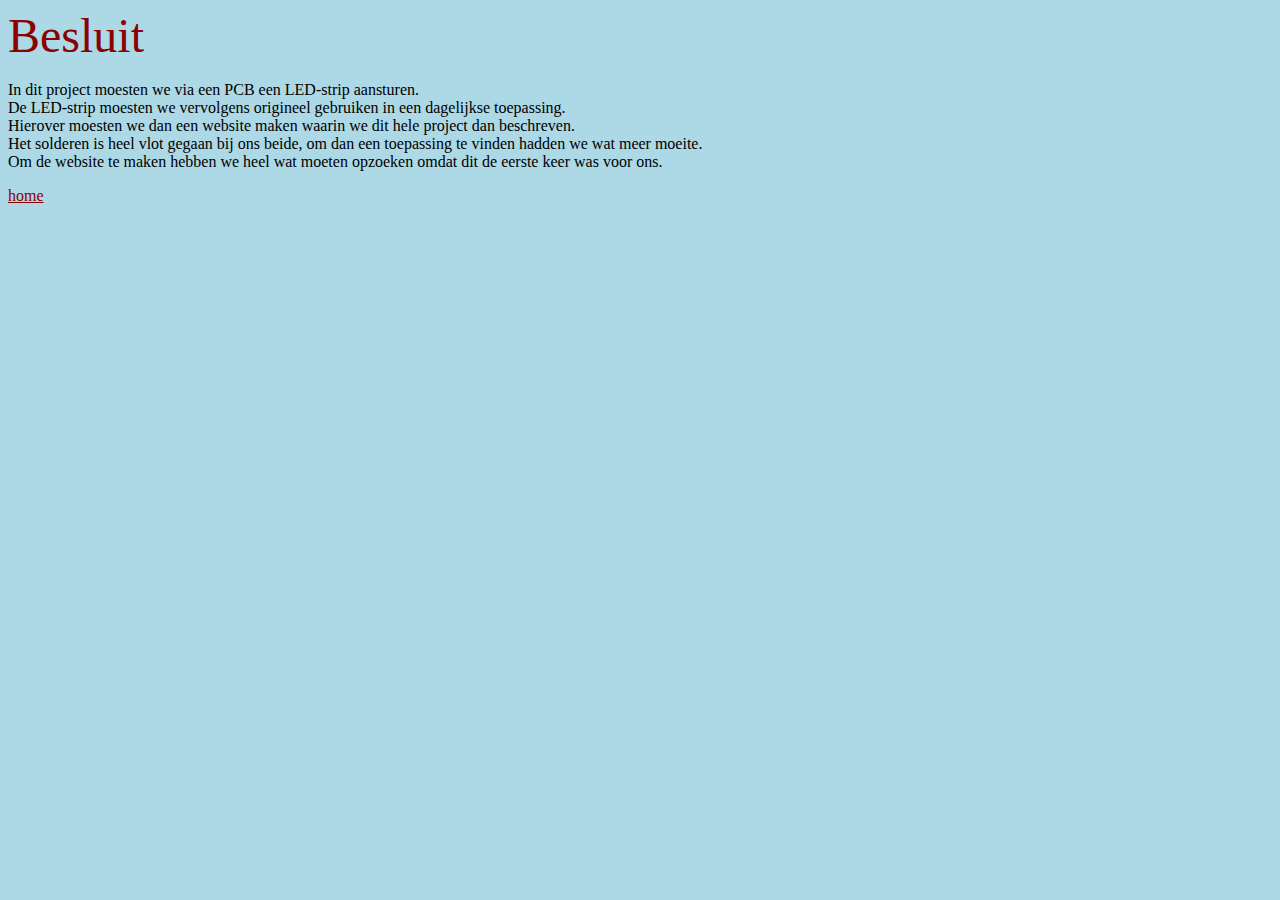
<file: besluit.html>
<!DOCTYPE html>
<html>
<title>besluit</title>	
<head>
<link rel="stylesheet" type="text/css" href="stijl.css">

</head>
<body>

<onderdeel>Besluit</onderdeel> <br><br>

<t>In dit project moesten we via een PCB een LED-strip aansturen.<br> De LED-strip moesten we vervolgens origineel gebruiken in een dagelijkse toepassing.<br> Hierover moesten we dan een website maken waarin we dit hele project dan beschreven.<br>
Het solderen is heel vlot gegaan bij ons beide, om dan een toepassing te vinden hadden we wat meer moeite.<br> Om de website te maken hebben we heel wat moeten opzoeken omdat dit de eerste keer was voor ons.<br>
</t>

<p><li><a href="index.html">home</a></p></li>
</body>
</html>
</file>
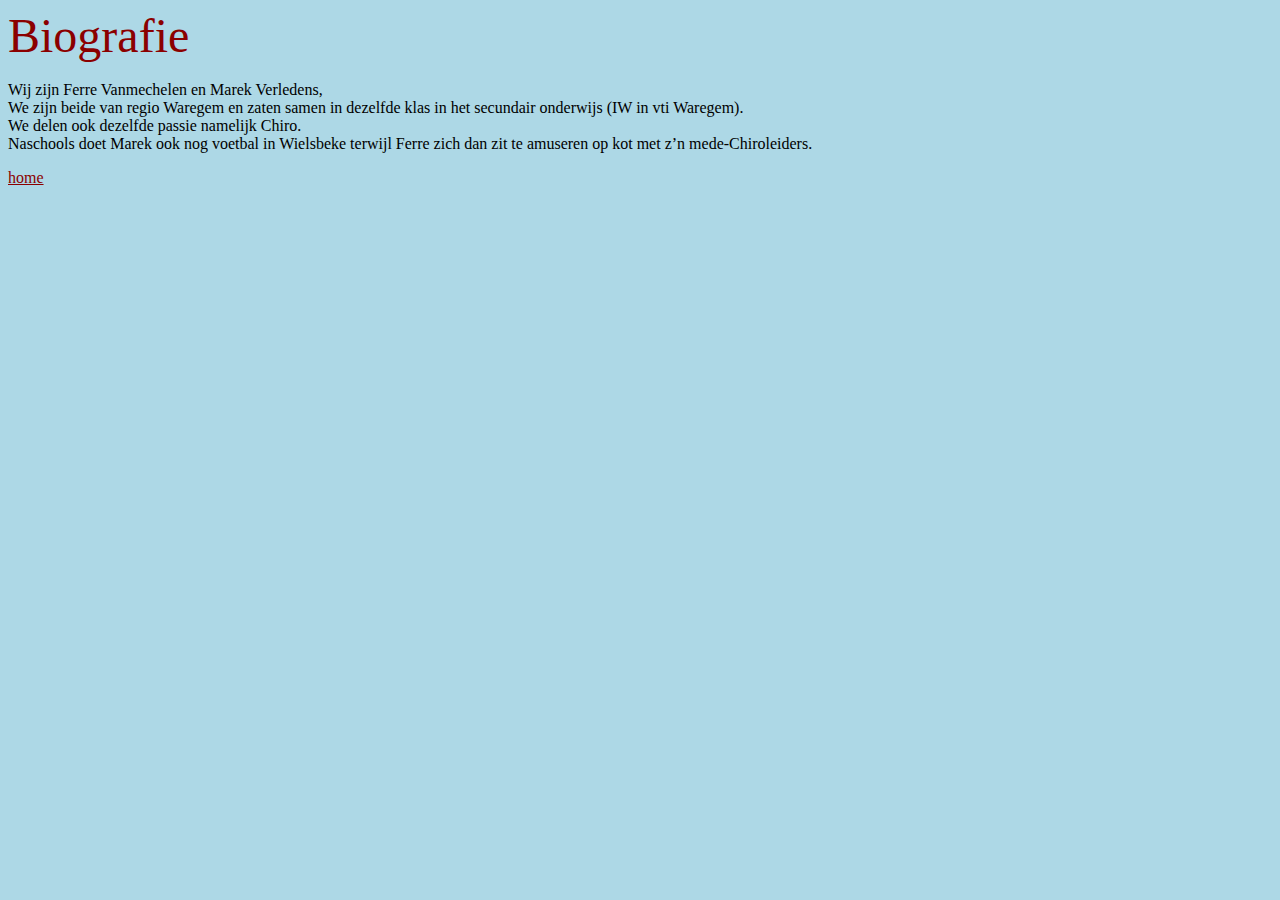
<file: biografie.html>
<!DOCTYPE html>
<html>
<title>Biografie</title>	
<head>
<link rel="stylesheet" type="text/css" href="stijl.css">
	
</head>
<body>

<onderdeel>Biografie</onderdeel>
<br>
<br>
<t>Wij zijn Ferre Vanmechelen en Marek Verledens,<br>
We zijn beide van regio Waregem en zaten samen in dezelfde klas in het secundair onderwijs (IW in vti Waregem).<br>
We delen ook dezelfde passie namelijk Chiro.<br>
Naschools doet Marek ook nog voetbal in Wielsbeke terwijl Ferre zich dan zit te amuseren op kot met z’n mede-Chiroleiders. <br>
</t>

<p><li><a href="index.html">home</a></p></li>
</body>
</html>
</file>
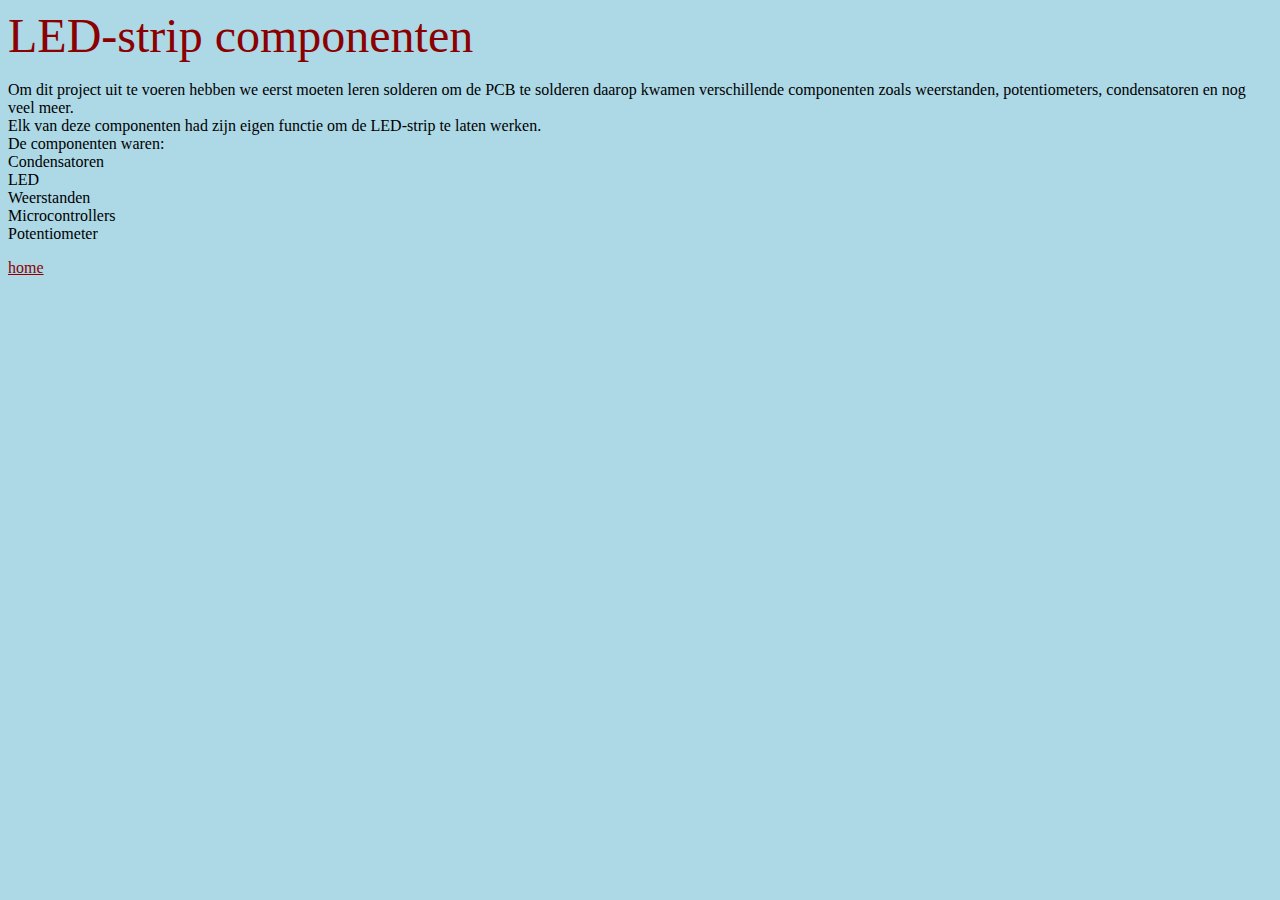
<file: les1.html>
<!DOCTYPE html>
<html>
<title>les 1</title>	
<head>
<link rel="stylesheet" type="text/css" href="stijl.css">

</head>
<body>

<onderdeel>LED-strip componenten</onderdeel> <br><br>

<t>Om dit project uit te voeren hebben we eerst moeten leren solderen om de PCB te solderen daarop kwamen verschillende componenten zoals weerstanden, potentiometers, condensatoren en nog veel meer. <br>
	Elk van deze componenten had zijn eigen functie om de LED-strip te laten werken.<br>
De componenten waren:<br>
Condensatoren<br>
LED<br>
Weerstanden<br>
Microcontrollers<br>
Potentiometer<br>
</t>

<p><li><a href="index.html">home</a></p></li>
</body>
</html>
</file>
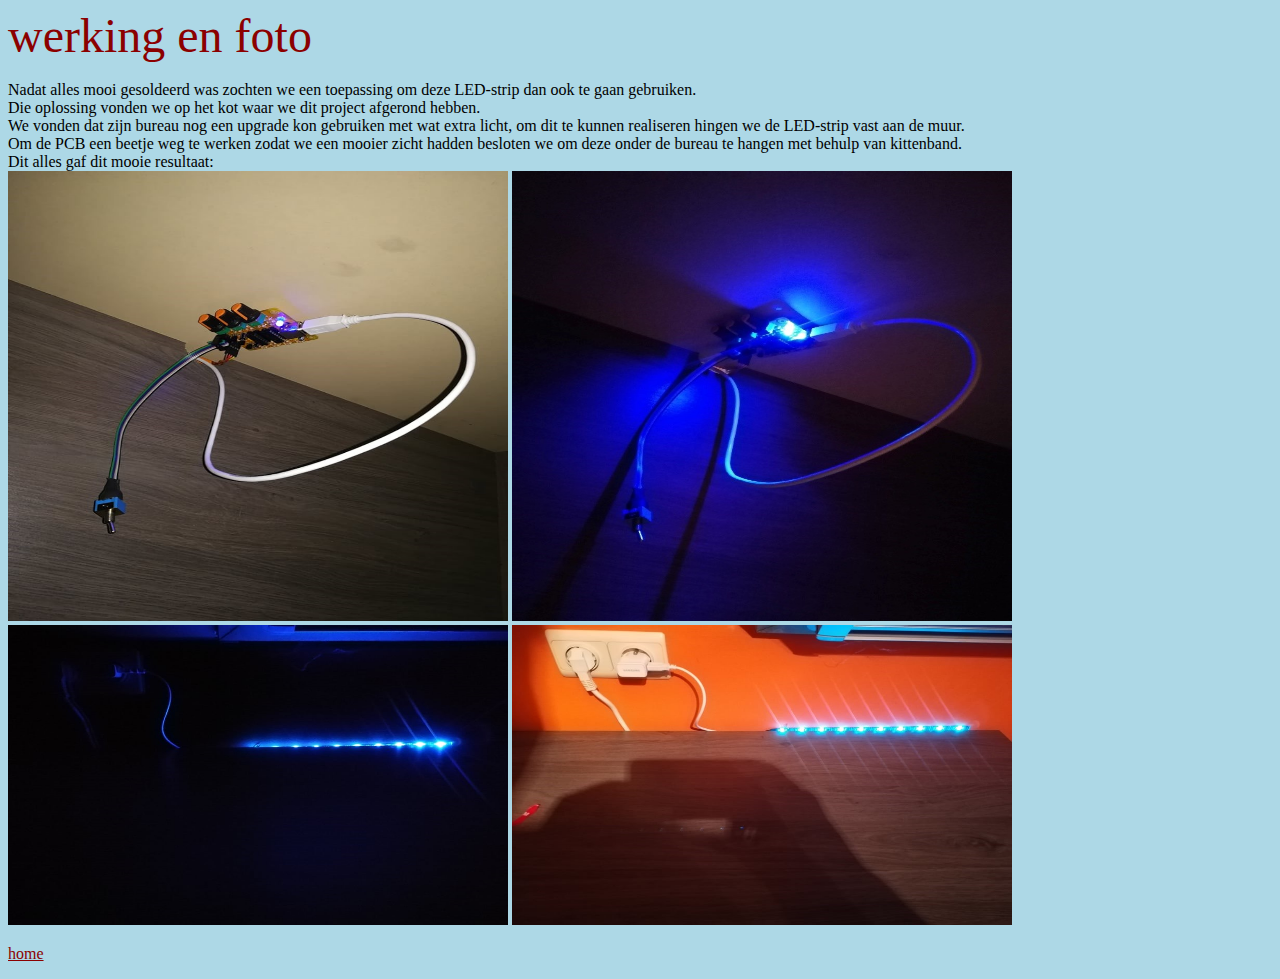
<file: les2.html>
<!DOCTYPE html>
<html>
<title>les 2</title>	
<head>
<link rel="stylesheet" type="text/css" href="stijl.css">

</head>
<body>

<onderdeel>werking en foto</onderdeel> <br><br>

<t>Nadat alles mooi gesoldeerd was zochten we een toepassing om deze LED-strip dan ook te gaan gebruiken.<br> Die oplossing vonden we op het kot waar we dit project afgerond hebben. <br>We vonden dat zijn bureau nog een upgrade kon gebruiken met wat extra licht, om dit te kunnen realiseren hingen we de LED-strip vast aan de muur. <br>Om de PCB een beetje weg te werken zodat we een mooier zicht hadden besloten we om deze onder de bureau te hangen met behulp van kittenband.<br>
Dit alles gaf dit mooie resultaat:<br>
</t>
<img src="1.jpg" style="width:500px;height:450px";>
<img src="2.jpg" style="width:500px;height:450px";>
<img src="3.jpg" style="width:500px;height:300px";>
<img src="4.jpg" style="width:500px;height:300px";>
<p><li><a href="index.html">home</a></p></li>
</body>
</html>
</file>
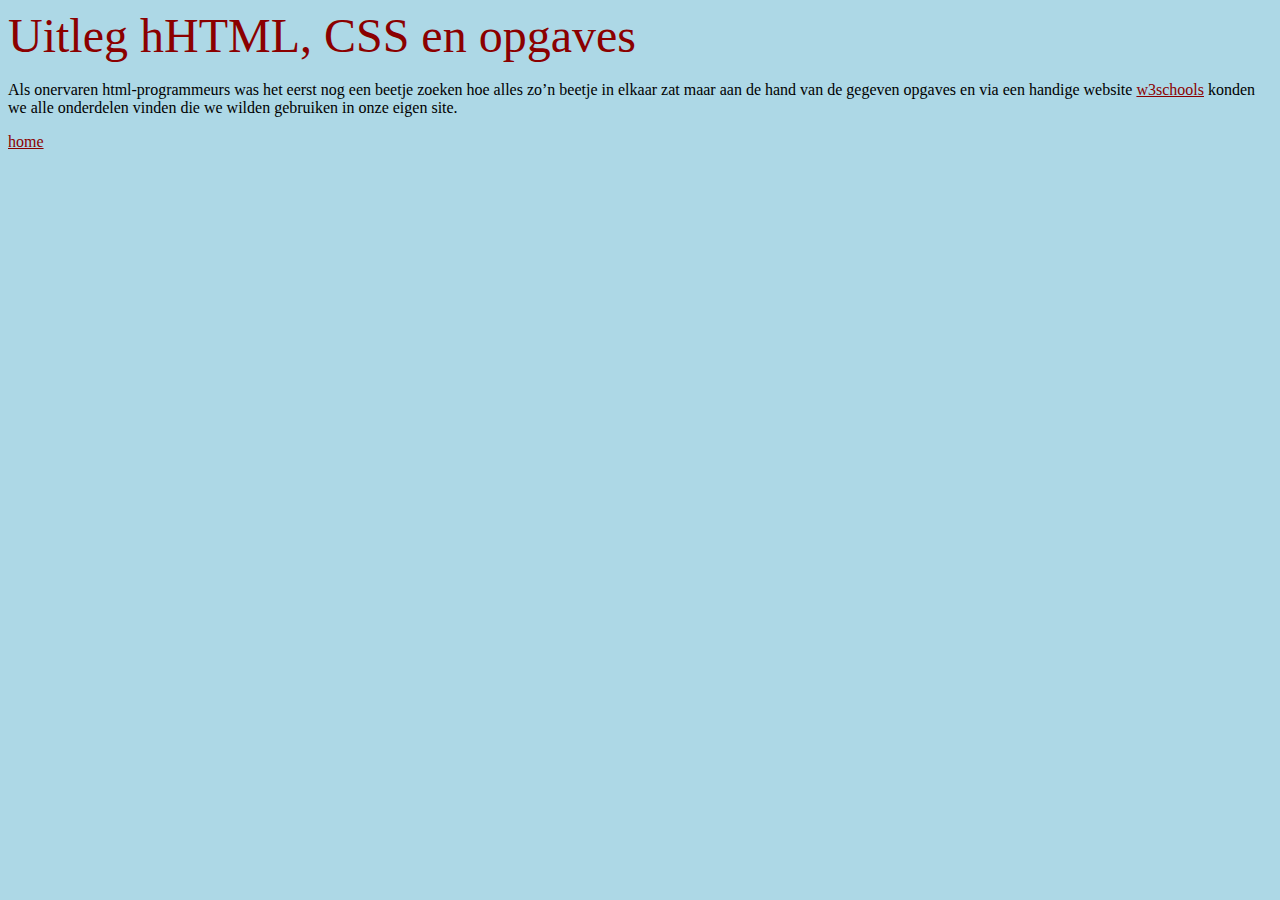
<file: les3.html>
<!DOCTYPE html>
<html>
<title>les 3</title>	
<head>
<link rel="stylesheet" type="text/css" href="stijl.css">

</head>
<body>

<onderdeel>Uitleg hHTML, CSS en opgaves</onderdeel> <br><br>

<t>	Als onervaren html-programmeurs was het eerst nog een beetje zoeken hoe alles zo’n beetje in elkaar zat maar aan de hand van de gegeven opgaves en via een handige website <a href="https://www.w3schools.com/html/default.asp">w3schools</a> konden we alle onderdelen vinden die we wilden gebruiken in onze eigen site.</t>

<p><li><a href="index.html">home</a></p></li>
</body>
</html>
</file>
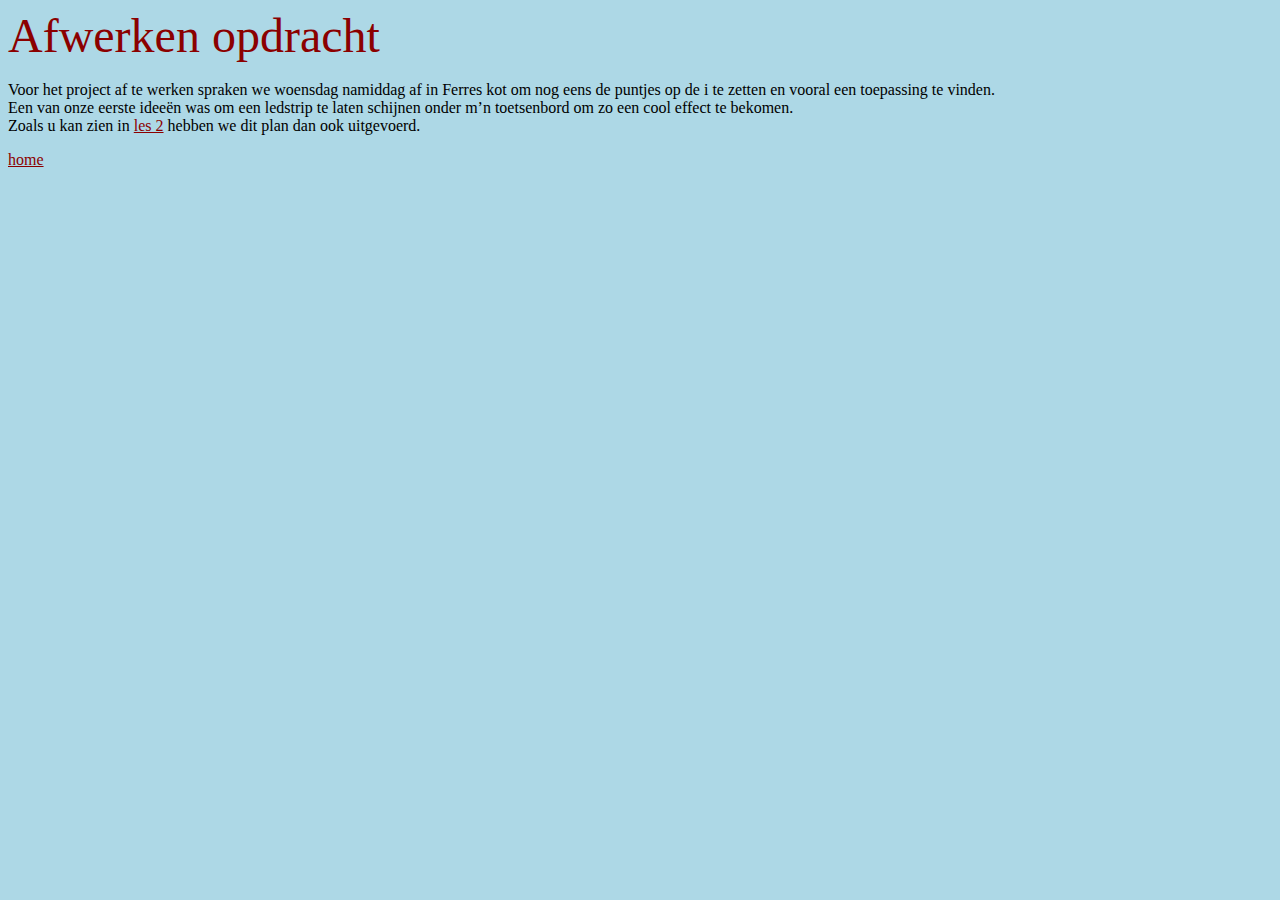
<file: les4.html>
<!DOCTYPE html>
<html>
<title>les 4</title>	
<head>
<link rel="stylesheet" type="text/css" href="stijl.css">

</head>
<body>

<onderdeel>Afwerken opdracht</onderdeel> <br><br>

<t>Voor het project af te werken spraken we woensdag namiddag af in Ferres kot om nog eens de puntjes op de i te zetten en vooral een toepassing te vinden.<br>Een van onze eerste ideeën was om een ledstrip te laten schijnen onder m’n toetsenbord om zo een cool effect te bekomen.<br> Zoals u kan zien in <a href="les2.html">les 2</a> hebben we dit plan dan ook uitgevoerd. </t>

<p><li><a href="index.html">home</a></p></li>
</body>
</html>
</file>
<file: stijl.css>
menu{
    color: green;
        font-size: 400%	;
}
onderdeellijst{
    color: darkred;
}
a:visited{
  color:darkred;

}
a:link{
  color:darkred;}
body 
{background-color: lightblue;
}

side{
	background-color: lightgreen;
}

onderdeel{
	color: darkred;
	font-size: 300%;
}
p{
	color: gray;
}
t{
color:black;
font-size: 100%;
}
</file>
